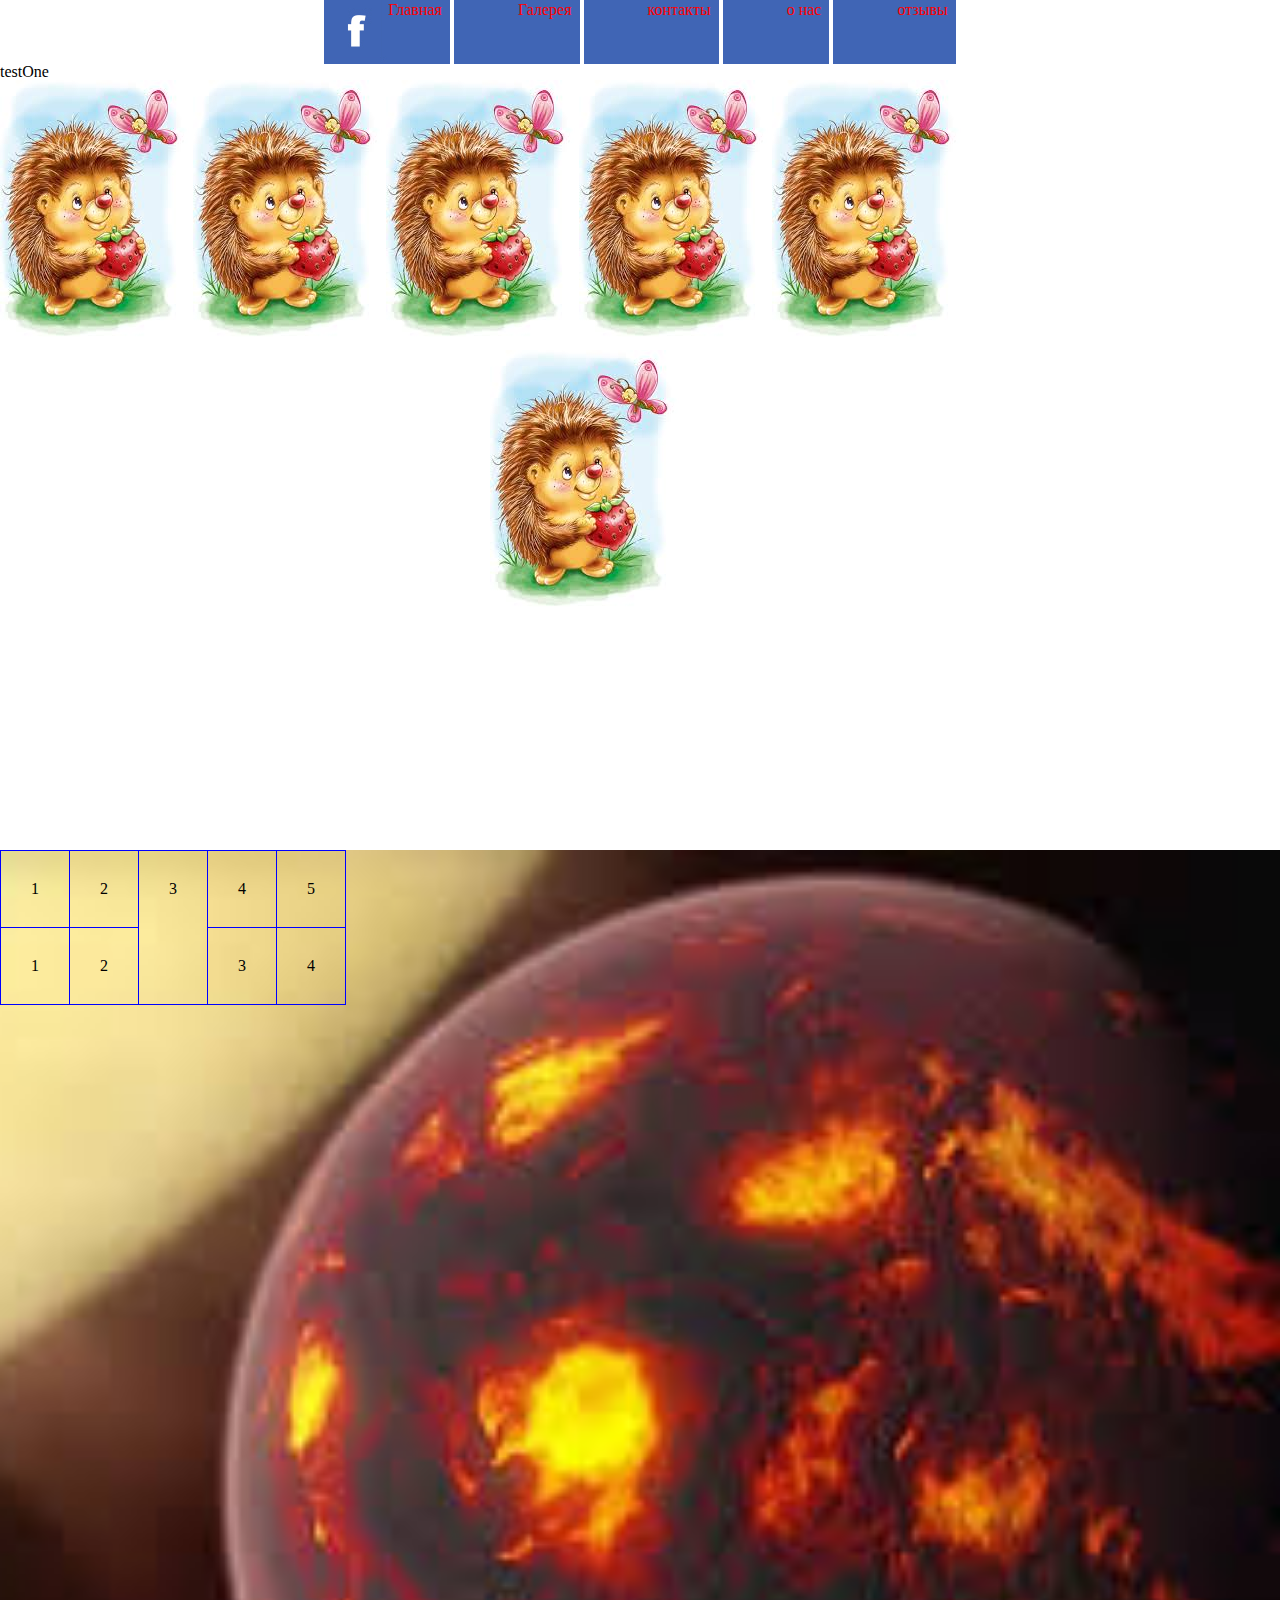
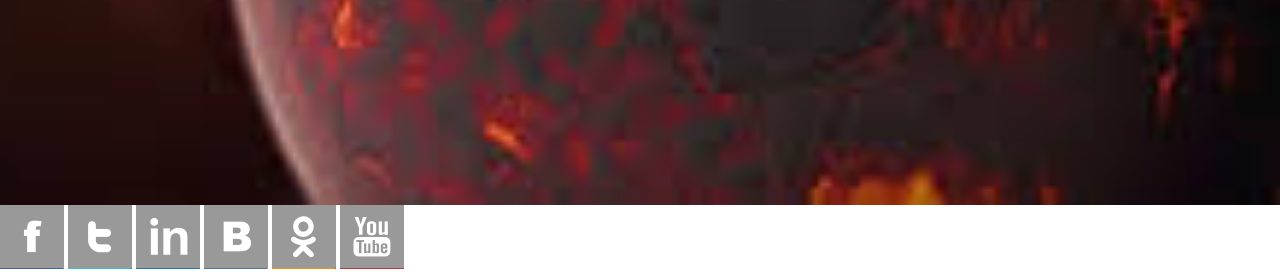
<file: test/test5footerspryt/index.html>
<!DOCTYPE html>
<html lang="en">
<head>
	<meta charset="UTF-8">
	<title>Document</title>
	<link rel="stylesheet"  href="css/style.css">
</head>
<body>
	<ul class="testmenu">
		<li><a href=""><span></span> Главная</a></li>
			<li><a href="">Галерея</a>
			<ul>
				<li><a href="">Цветы</a></li>
				<li><a href="">Деревья</a></li>
				<li><a href="">Вода</a></li>
				<li><a href="">Природа</a></li>
				<li><a href="">Горы</a></li>
			</ul>
		</li>
	    <li><a href="">контакты</a></li>
			<li><a href="">о нас</a></li>
				<li><a href="">отзывы</a></li>
	</ul>
		<div class="test">test<span>One</span></div>

		<img class="trans_testo" src="img/123.jpg"> 
		<img class="trans_testt" src="img/123.jpg">
		<img class="trans_testf" src="img/123.jpg">
		<img class="trans_testc" src="img/123.jpg">
		<img class="trans_teste" src="img/123.jpg">
		<div class="img_wrap"><img src="img/123.jpg">  </div>

		<div class="bgtest">
			<table class="mytable">
			<tr>
		<td>1</td>
		<td>2</td>
		<td rowspan="3">3</td>
		<td>4</td>
		<td>5</td>
	</tr>
		<tr>
		<td>1</td>
		<td>2</td>
		<td>3</td>
		<td>4</td>
		
	</tr>
	</table>
		
	</div>
	<div class="footer">
	<ul>
		<li><a href="#"></a></li>
		<li><a href="#"></a></li>
		<li><a href="#"></a></li>
		<li><a href="#"></a></li>
		<li><a href="#"></a></li>
		<li><a href="#"></a></li>
	</ul>
	</div>
</html>
</file>
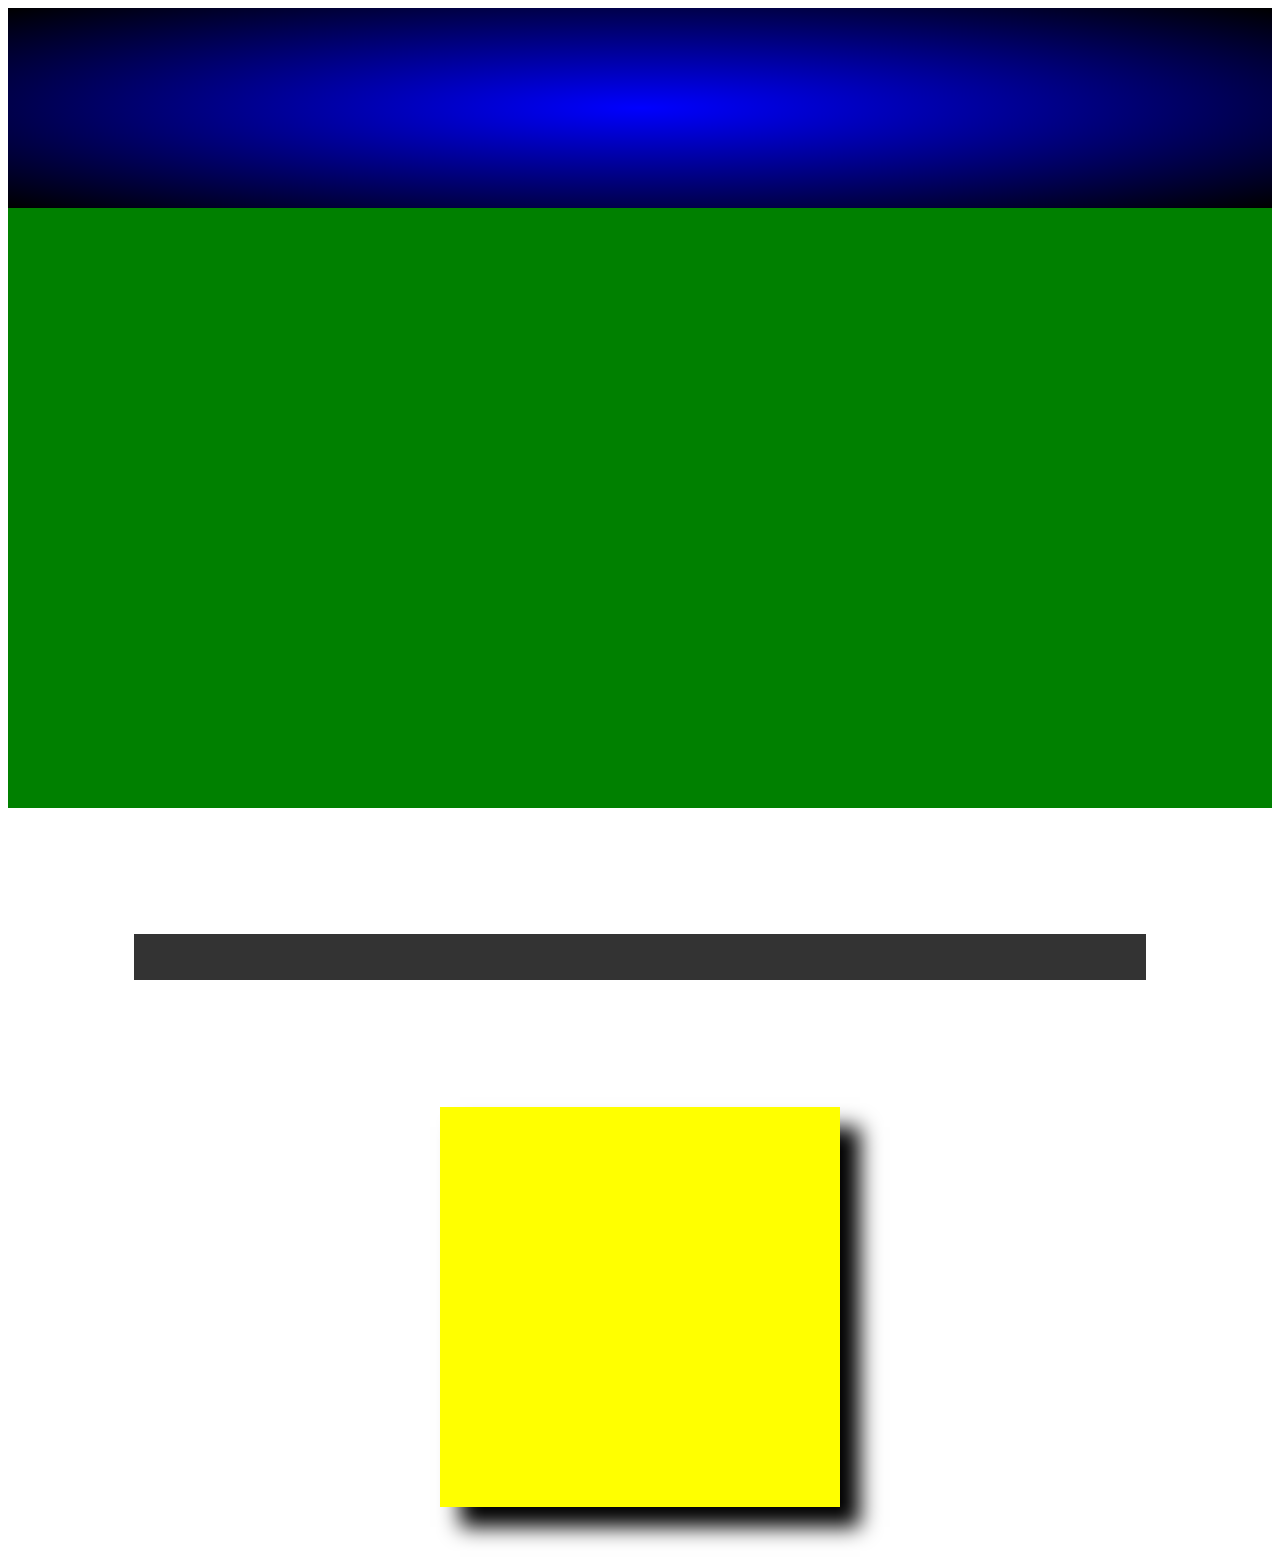
<file: test/test6gradient/index.html>
<!DOCTYPE html>
<html lang="en">
<head>
	<meta charset="UTF-8">
	<title>Document</title>
	<script>document.write('<script src="http://' + (location.host || 'localhost').split(':')[0] + ':35729/livereload.js?snipver=1"></' + 'script>')</script>
	<link rel="stylesheet"  href="css/style.css">

</head>
<body>
	<div class="l-grad"></div>
	<div class="r-grad"></div>
	<div class="animation"></div>
	<div class="animationtt"></div>

	<div class="progress"></div>
	<div class="shadow"></div>


</body>
</html>
</file>
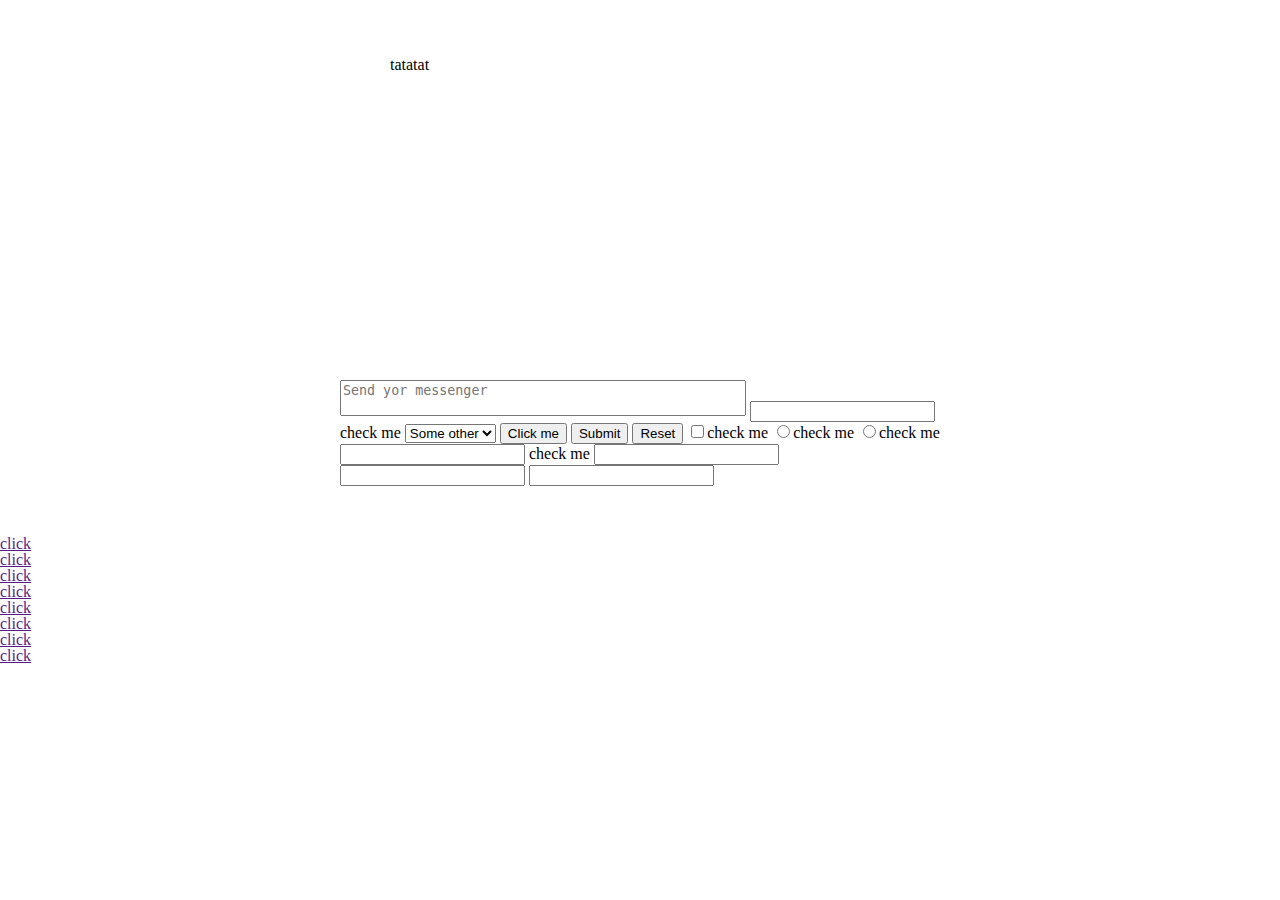
<file: test/test8forma/index.html>
<!DOCTYPE html>
<html lang="en">
<head>
	<meta charset="UTF-8">
	<title>Document</title>
	<link rel="stylesheet" type="text/css" href="css/style.css">
</head>
<body>
	<div class="test01">tatatat</div>
	<form action="#q">
		<div>
			<textarea required placeholder="Send yor messenger"></textarea>
	
	<input id="text"	type="text"><label for="text"> check me</label>
	<select>
		<option>male</option>
		<option>famale</option>
		<option selected="">Some other</option>
	</select>
	<button>Click me</button>
	<input type="submit">
	<input type="reset" >
	<input id="name" type="checkbox"><label for="name">check me</label>
	<input id="name2" type="radio"><label for="name2">check me</label>
	<input id="name3" type="radio"><label for="name3">check me</label>


	<input id="text"	type="password"><label for="text"> check me</label>
	<input type="search">
	<input type="email"  required>
	<input type="datetime"  required>


		</div>
	</form>

	<div class="wrapper"><!-- Вот так выглядит	.wrapper>(.header>ul>(li>a{click})*8)+.content+.footer-->
		<div class="header">
			<ul>
				<li><a href="">click</a></li>
				<li><a href="">click</a></li>
				<li><a href="">click</a></li>
				<li><a href="">click</a></li>
				<li><a href="">click</a></li>
				<li><a href="">click</a></li>
				<li><a href="">click</a></li>
				<li><a href="">click</a></li>
			</ul>
		</div>
		<div class="content"></div>
		<div class="footer"></div>
	</div>
		
</body>
</html>
</file>
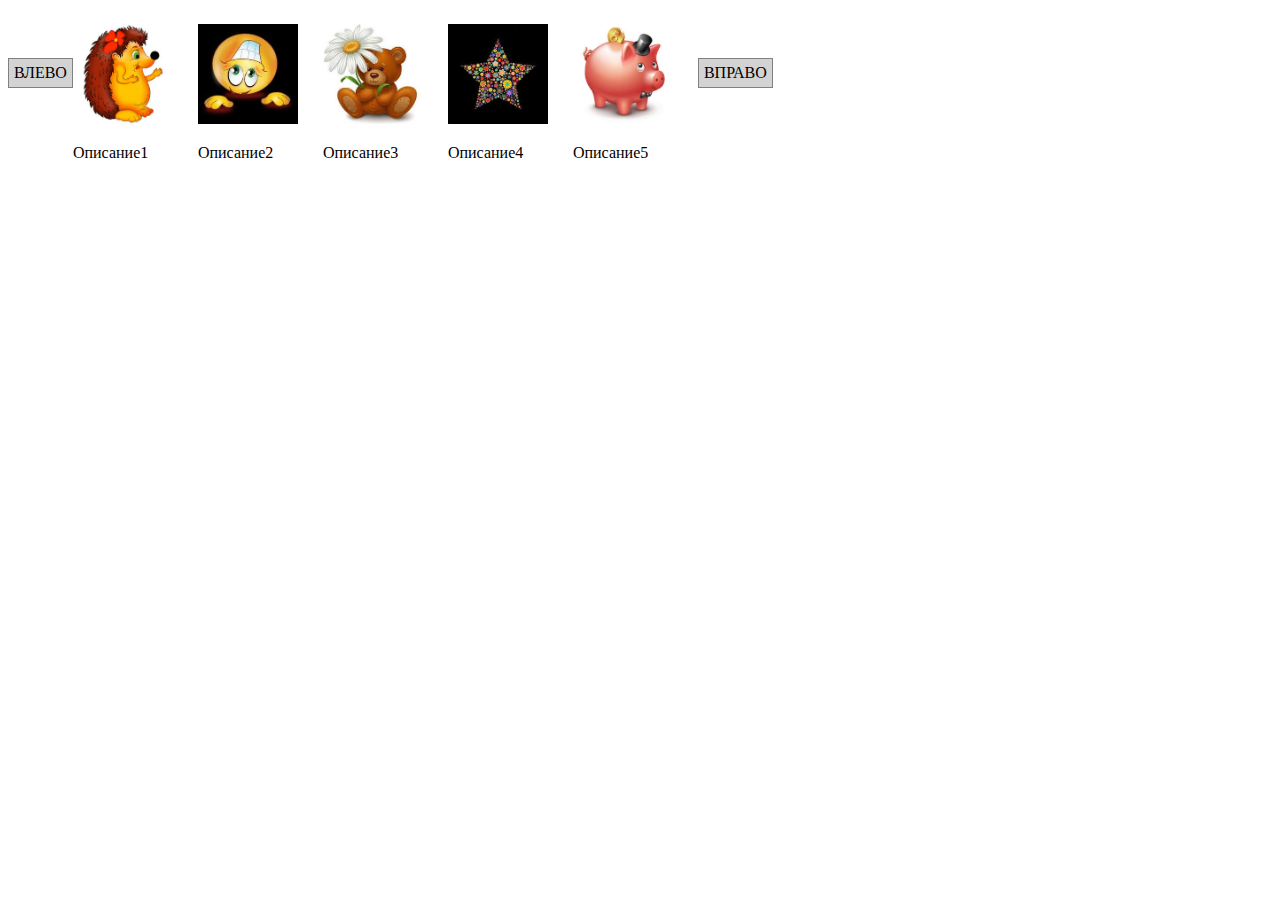
<file: test/testslaider/index.html>
<!DOCTYPE html>
<html lang="en">
<head>
	<meta charset="UTF-8">
	<title>карусель</title>
	<link rel="stylesheet"  href="css/style.css">

	<script src="https://ajax.googleapis.com/ajax/libs/jquery/2.1.3/jquery.min.js"></script>
</head>
<body>
	<script>
	$(document).ready(function() {
	var leftUIEL = $('.carousel-arrow-left');
	var rightUIEL = $('.carousel-arrow-right');
	var elementsList = $('.carousel-list');
	
	var pixelsOffset = 125;
	var currentLeftValue = 0;
	var elementsCount = elementsList.find('li').length;
	//console.log(elementsCount);
	var minimumOffset = - ((elementsCount -5) * pixelsOffset);
	var maximumOffset = 0;
	//console.log(minimumOffset)


	leftUIEL.click(function() {
		if (currentLeftValue != maximumOffset){
			currentLeftValue += 125;
	elementsList.animate({ left : currentLeftValue + "px"}, 500
		);
}
});

	rightUIEL.click(function() {
		if(currentLeftValue != minimumOffset){
		currentLeftValue -= 125;
	elementsList.animate({ left : currentLeftValue + "px"}, 500 );
}
});
});
</script>
<div class="carousel-arrow-left"><span>ВЛЕВО</span></div>
<div class="carousel-hider">
	<ul class="carousel-list">
		<li class="carousel-element"><img src="images/img1.jpg"><p>Описание1</p></li>
		<li class="carousel-element"><img src="images/img2.jpg"><p>Описание2</p></li>
		<li class="carousel-element"><img src="images/img3.jpg"><p>Описание3</p></li>
		<li class="carousel-element"><img src="images/img4.jpg"><p>Описание4</p></li>
		<li class="carousel-element"><img src="images/img5.jpg"><p>Описание5</p></li>
		<li class="carousel-element"><img src="images/img6.jpg"><p>Описание6</p></li>
  		<li class="carousel-element"><img src="images/img6.jpg"><p>Описание6</p></li>
  		<li class="carousel-element"><img src="images/img6.jpg"><p>Описание6</p></li>

	</ul>
</div>
<div class="carousel-arrow-right"><span>ВПРАВО</span></div>

</body>
</html>
</file>
<file: test/test5footerspryt/css/style.css>
html, body, div, span, applet, object, iframe,
h1, h2, h3, h4, h5, h6, p, blockquote, pre,
a, abbr, acronym, address, big, cite, code,
del, dfn, em, img, ins, kbd, q, s, samp,
small, strike, strong, sub, sup, tt, var,
b, u, i, center,
dl, dt, dd, ol, ul, li,
fieldset, form, label, legend,
table, caption, tbody, tfoot, thead, tr, th, td,
article, aside, canvas, details, embed, 
figure, figcaption, footer, header, hgroup, 
menu, nav, output, ruby, section, summary,
time, mark, audio, video {
	margin: 0;
	padding: 0;
	border: 0;
	font-size: 100%;
	font: inherit;
	vertical-align: baseline;
}
/* HTML5 display-role reset for older browsers */
article, aside, details, figcaption, figure, 
footer, header, hgroup, menu, nav, section {
	display: block;
}
body {
	line-height: 1;
}
ol, ul {
	list-style: none;
}
blockquote, q {
	quotes: none;
}
blockquote:before, blockquote:after,
q:before, q:after {
	content: '';
	content: none;
}
table {
	border-collapse: collapse;
	border-spacing: 0;
}

}
.test{
	font-size: 18px;
	color: red;
	background: #ccc;
}
.test:hover{
	font-size: 40px;
	background: black;
	color:blue;
}
.test:hover>span{
color:yellow;
font-size: 56px;
}
	.testmenu {
	text-align: center;
	
}
	.testmenu>li{
	display: inline-block;
	background: rgba(255,0,255,0.5);
	position: relative;
}
 .testmenu span{
 	background: #ffffff url(../img/sprite.png) no-repeat;
 	display: block;
 	width: 63px;
 	height: 63px;
 	position: absolute;
 	top:0;
 	left:0;
 }
 .testmenu li:hover span{
 	background-position: 0 -63px;
 }


	.testmenu>li:hover{
		background: rgba(255,0,255,0.8);


	}
	
	.testmenu>li>a{
	padding: 2px 8px 46px 64px;
	display: block;
	color: red;
	text-decoration: none;
	position: relative;
	background: #4065b5;
	}
	.testmenu>li:hover>a{
		background: #ffffff;
	}

	.testmenu>li>ul{
		position: absolute;
		display: none;
		left: 0;
		padding: -left 0;
		}
	.testmenu>li:hover>ul{
			display: block;
	}
	.testmenu>li>ul>li{
		display: block;
		margin: 10px 0;
	}
  	/* html and body растянул на весь контент 100% тогда контент минимум будет 100%*/
  	html, body {
  		height: 100%;
  	}
  	#content{
  		width: 1200px;
  		background: #ccc;
  		min-width: 100%;
  		height: auto !important;/*кросбраузерность*/
  		height: 100%; 
  		margin: 0 auto -50px;
  		box-sizing: border-box;;
  		}

.mytable td{
	padding: 30px;
	border: 1px solid blue;

}


.bgtest{
	background-image: url(../img/images.jpg);
	padding-bottom: 800px;
	background-size: cover; /*замастить весь блок*/
	background-position: center;
}
.footer ul li a{
	display: block;
	padding: 32px;
	background:url(../img/sprite.png);
	background-position: 0 -63px;
	transition:all .5s ease;

}
/*спрайт создается общее полотно изображение, оно вставляется в элемент,
двигается бекграундом посишен с отрицательным х у чтобы попала в квадратик 1 единственное
положение*/

.footer ul li{
	display: inline-block;

}
.footer ul li+li a{
	background-position: -0px 0px;
}

.footer ul li+li a{
	background-position: -63px -63px;
}
.footer ul li+li+li a{
	background-position: -126px -63px;
}
.footer ul li+li+li+li a{
	background-position: -189px -63px;
}
.footer ul li+li+li+li+li a{
	background-position: -252px -63px;
}
.footer ul li+li+li+li+li+li a{
	background-position: -315px -63px;
}


.footer ul li:hover a{
	background-position: 0px 0px;
}

.footer ul li+li:hover a{
	background-position: -63px 0px;
}
.footer ul li+li+li:hover a{
	background-position: -126px 0px;
}
.footer ul li+li+li+li:hover a{
	background-position: -189px 0px;
}
.footer ul li+li+li+li+li:hover a{
	background-position: -252px 0px;
}
.footer ul li+li+li+li+li+li:hover a{
	background-position: -315px 0px;
}

.trans_testo{
	transition: all 1s linear;

}
 .trans_testo:hover{
 	transform: rotateY(-360deg);
 }
 .trans_testt{
	transition: all 1s linear;

}
 .trans_testt:hover{
 	transform: rotateX(-360deg);
 }
  .trans_testf{
	transition: all 1s linear;

}
 .trans_testf:hover{
 	transform: rotateX(-360deg) rotateY(-360deg) rotateZ(-360deg);
 }
  
 .trans_testc{
	transition: all 1s linear;

}
 .trans_testc:hover{
 	transform: scale(-1);
 }
 .img_wrap{
 	width: 300px;
 	height: 500px;
 	overflow: hidden;
 	margin: auto;
 }
 .img_wrap:hover{
 	transition: all 0.2s linear;
 	transform: scale(3);
 }
  .trans_teste{
	transition: all 0.2s linear;

}
 .trans_teste:hover{
 	transform: translate(700px);
 }
</file>
<file: test/test6gradient/css/style.css>
/*.l-grad{
	height: 400px;
	background: linear-gradient(45deg, #000, red, #000);
}*/
.r-grad{
	height: 200px;
	background: radial-gradient(blue, #000);
}
.animation{
	height: 300px;
	background: green;
}

.animation:hover{
	height: 300px;
	background: red;
}
.animationtt{
	height: 300px;
	background: green;
	transition-timing-function: linear;
	transition-duration: 3s;
}

.animationtt:hover{
	height: 300px;
	background: red;
}


.progress{
	margin:10%;
	background: #333;
	border: 3px solid #333;
	height: 40px;
	position: relative;
}

	.progress:hover::before {
		width: 100%;
	}
	.progress::before{
		transition-timing-function: linear;
		transition-duration: 0.1s;
		content: '';
		position: absolute;
		height: 100%; width: 0;
		background: red;
	}
.shadow{

	width: 400px;
	height: 400px;
	background: yellow;
	margin: 50px auto;
	box-shadow: 20px 20px 20px ; /*реалистичные ТЕНИ сайт генератора теней css3gen.com/box/shadow/*/

}
</file>
<file: test/test8forma/css/style.css>
html, body, div, span, applet, object, iframe,
h1, h2, h3, h4, h5, h6, p, blockquote, pre,
a, abbr, acronym, address, big, cite, code,
del, dfn, em, img, ins, kbd, q, s, samp,
small, strike, strong, sub, sup, tt, var,
b, u, i, center,
dl, dt, dd, ol, ul, li,
fieldset, form, label, legend,
table, caption, tbody, tfoot, thead, tr, th, td,
article, aside, canvas, details, embed, 
figure, figcaption, footer, header, hgroup, 
menu, nav, output, ruby, section, summary,
time, mark, audio, video {
	margin: 0;
	padding: 0;
	border: 0;
	font-size: 100%;
	font: inherit;
	vertical-align: baseline;
}
/* HTML5 display-role reset for older browsers */
article, aside, details, figcaption, figure, 
footer, header, hgroup, menu, nav, section {
	display: block;
}
body {
	line-height: 1;
}
ol, ul {
	list-style: none;
}
blockquote, q {
	quotes: none;
}
blockquote:before, blockquote:after,
q:before, q:after {
	content: '';
	content: none;
}
table {
	border-collapse: collapse;
	border-spacing: 0;
}

div{
	margin: 50px auto;

}
.test01{
	width: 500px;
	height: 300px;
	margin-bottom: 30px;
	line-height: 30px;
}
form>div{
	width: 600px;
	margin: 0 auto;
	
}
form>div>textarea{
	width: 400px;
	max-width: 500px;
	resize:none;

}
label{
	cursor: pointer;
}
</file>
<file: test/testslaider/css/style.css>
.carousel-hider{
	width: 600px;
	overflow: hidden;
	float: left;

}
.carousel-list{
	list-style: none;
	width: 10000px;
	padding: 0px;
	position: relative;
}

.carousel-element{
	display: block;
	margin-right: 25px;
	float: left;
}

.carousel-element img{
	max-width: 100px;
}

.carousel-arrow-left, .carousel-arrow-right {
	float: left;
	display:block;
	border: 1px solid grey;
	background-color:lightgrey;
	padding: 5px;
	margin-top: 50px;
}

.carousel-arrow-left-:hover, .carousel-arrow-right:hover{
	cursor: pointer;
	background-color: grey;
}

.carousel-arrow-left{
	margin-right25px;
}
.carousel-arrow-right{
	margin-left: 25px;
}
</file>
